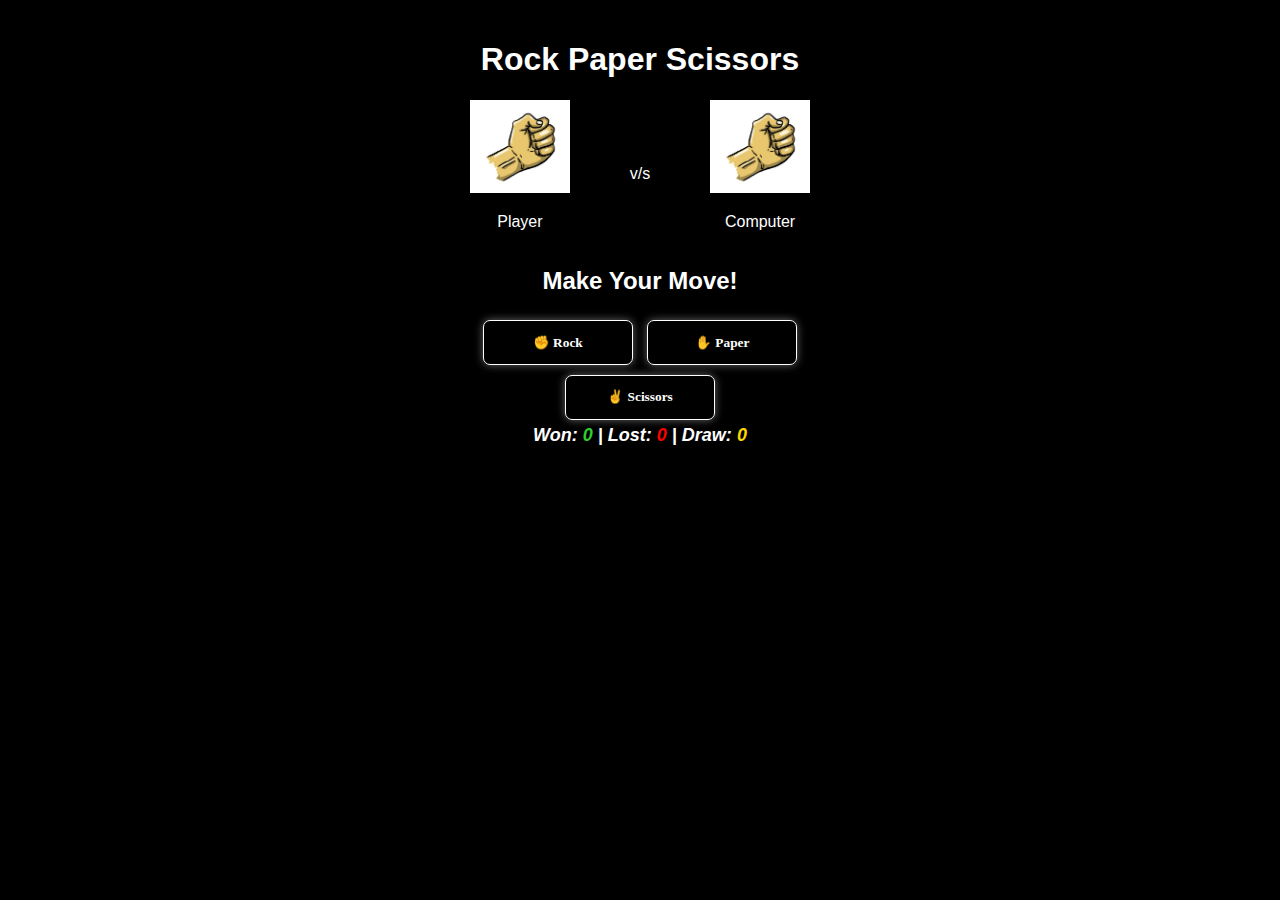
<file: index.html>
<!DOCTYPE html>
<html lang="en">
<head>
    <meta charset="UTF-8">
    <meta name="viewport" content="width=device-width, initial-scale=1.0">
    <title>Rock Paper Scissors</title>
    <link rel="stylesheet" href="style.css">
</head>
<body>
    <div class="game-container">
        <h1>Rock Paper Scissors</h1>

        <div class="hands">
            <div class="player-hand">
                <img id="player-hand" src="images/rock.png" alt="player">
                <p>Player</p>
            </div>
            <p>v/s</p>
            <div class="computer-hand">
                <img id="computer-hand" src="images/rock.png" alt="computer">
                <p>Computer</p>
            </div>
        </div>

        <h2 id="result">Make Your Move!</h2>

        <div class="options">
            <button onclick="playGame('rock')">✊ Rock</button>
            <button onclick="playGame('paper')">✋ Paper</button>
            <button onclick="playGame('scissors')">✌️ Scissors</button>
        </div>

        <button id="play-again" onclick="resetGame()">⟳ Play Again</button>

        <div class="points">
            Won: <span id="win-count">0</span> | 
            Lost: <span id="lose-count">0</span> | 
            Draw: <span id="draw-count">0</span>
        </div>
    </div>

    <script src="script.js"></script>
</body>
</html>
</file>
<file: style.css>
body {
    background: #000000; /* Pure black */
    color: white;
    font-family: 'Poppins', sans-serif;
    text-align: center;
    margin: 0;
    padding: 0;
}

.game-container {
    max-width: 400px;
    margin: auto;
    padding: 20px;
}


.vs-text {
    font-weight: bold;
    font-size: 24px;
    animation: glowColors 2s infinite alternate;
}

@keyframes glowColors {
    0% {
        color: red;
        text-shadow: 0 0 5px red, 0 0 10px orange, 0 0 20px red;
    }
    25% {
        color: orange;
        text-shadow: 0 0 5px orange, 0 0 10px yellow, 0 0 20px orange;
    }
    50% {
        color: limegreen;
        text-shadow: 0 0 5px limegreen, 0 0 10px green, 0 0 20px limegreen;
    }
    75% {
        color: cyan;
        text-shadow: 0 0 5px cyan, 0 0 10px blue, 0 0 20px cyan;
    }
    100% {
        color: magenta;
        text-shadow: 0 0 5px magenta, 0 0 10px purple, 0 0 20px magenta;
    }
}

.hands {
    display: flex;
    justify-content: space-around;
    align-items: center;
    margin: 20px 0;
}

.hands img {
    width: 100px;
}

/* v/s text animation */
.vs-text {
    font-weight: bold;
    font-size: 28px;
    animation: glowColors 2s infinite alternate;
}

@keyframes glowColors {
    0% {
        color: red;
        text-shadow: 0 0 5px red, 0 0 10px orange, 0 0 20px red;
    }
    25% {
        color: orange;
        text-shadow: 0 0 5px orange, 0 0 10px yellow, 0 0 20px orange;
    }
    50% {
        color: limegreen;
        text-shadow: 0 0 5px limegreen, 0 0 10px green, 0 0 20px limegreen;
    }
    75% {
        color: cyan;
        text-shadow: 0 0 5px cyan, 0 0 10px blue, 0 0 20px cyan;
    }
    100% {
        color: magenta;
        text-shadow: 0 0 5px magenta, 0 0 10px purple, 0 0 20px magenta;
    }
}


.shakeComputer {
animation: shakeComputer 0.8s linear;
}

.shakePlayer {
animation: shakePlayer 0.8s linear;
}

@keyframes shakeComputer {
0% { transform: rotate(0deg); }
25% { transform: rotate(20deg); }
50% { transform: rotate(-20deg); }
75% { transform: rotate(20deg); }
100% { transform: rotate(0deg); }
}

@keyframes shakePlayer {
0% { transform: rotate(0deg); }
25% { transform: rotate(-20deg); }
50% { transform: rotate(20deg); }
75% { transform: rotate(-20deg); }
100% { transform: rotate(0deg); }
}

/* Score box style */
.score-box {
    margin: 20px auto;
    padding: 15px;
    background-color: #222; /* Dark background */
    border-radius: 10px;
    text-align: center;
    width: fit-content;
    box-shadow: 0 0 10px rgba(0,0,0,0.5);
}

/* Points style */
.points {
    font-weight: bold;
    font-style: italic;
    font-size: 18px;
}

/* Individual colors */
#win-count {
    color: limegreen;
}

#lose-count {
    color: red;
}

#draw-count {
    color: gold;
}

/* Telegram button container */
.telegram-links {
    margin-top: 10px;
}

/* Telegram buttons inline */
.telegram-links a {
    display: inline-block;
    margin: 5px;
}



/* Game option buttons */
.options button {
    background: none;
    color: #fff;
    font-family: "Poppins";
    font-weight: bold; /* bold text */
    border: 1px solid #fff;
    padding: 1em 2em;
    border-radius: 7px;
    width: 150px;
    white-space: nowrap;
    cursor: pointer;
    outline: none;
    margin: 5px;
    transition: 0.3s ease all;
    box-shadow: 0 0 8px rgba(255, 255, 255, 0.4); /* glow */
}

.options button:hover {
    background: #fff;
    color: #000;
    box-shadow: 0 0 15px rgba(255, 255, 255, 0.9);
    transform: scale(1.05); /* thoda zoom */
}

/* Play Again button */
#play-again {
    background: none;
    color: #fff;
    font-weight: bold; /* bold text */
    border: 1px solid #fff;
    padding: 0.7em 1.5em;
    border-radius: 5px;
    cursor: pointer;
    margin-top: 10px;
    display: none;
    transition: 0.3s ease all;
    box-shadow: 0 0 8px rgba(255, 255, 255, 0.4); /* glow */
}

#play-again:hover {
    background: #fff;
    color: #000;
    box-shadow: 0 0 15px rgba(255, 255, 255, 0.9);
    transform: scale(1.05);
}


.glow-green {
  color: #00ff00;
  text-shadow:
    0 0 5px #00ff00,
    0 0 10px #00ff00,
    0 0 20px #00ff00,
    0 0 40px #00ff00;
}

.glow-red {
  color: #ff0000;
  text-shadow:
    0 0 5px #ff0000,
    0 0 10px #ff0000,
    0 0 20px #ff0000,
    0 0 40px #ff0000;
}

.glow-gold {
  color: #ffd700;
  text-shadow:
    0 0 5px #ffd700,
    0 0 10px #ffd700,
    0 0 20px #ffd700,
    0 0 40px #ffd700;
}
</file>
